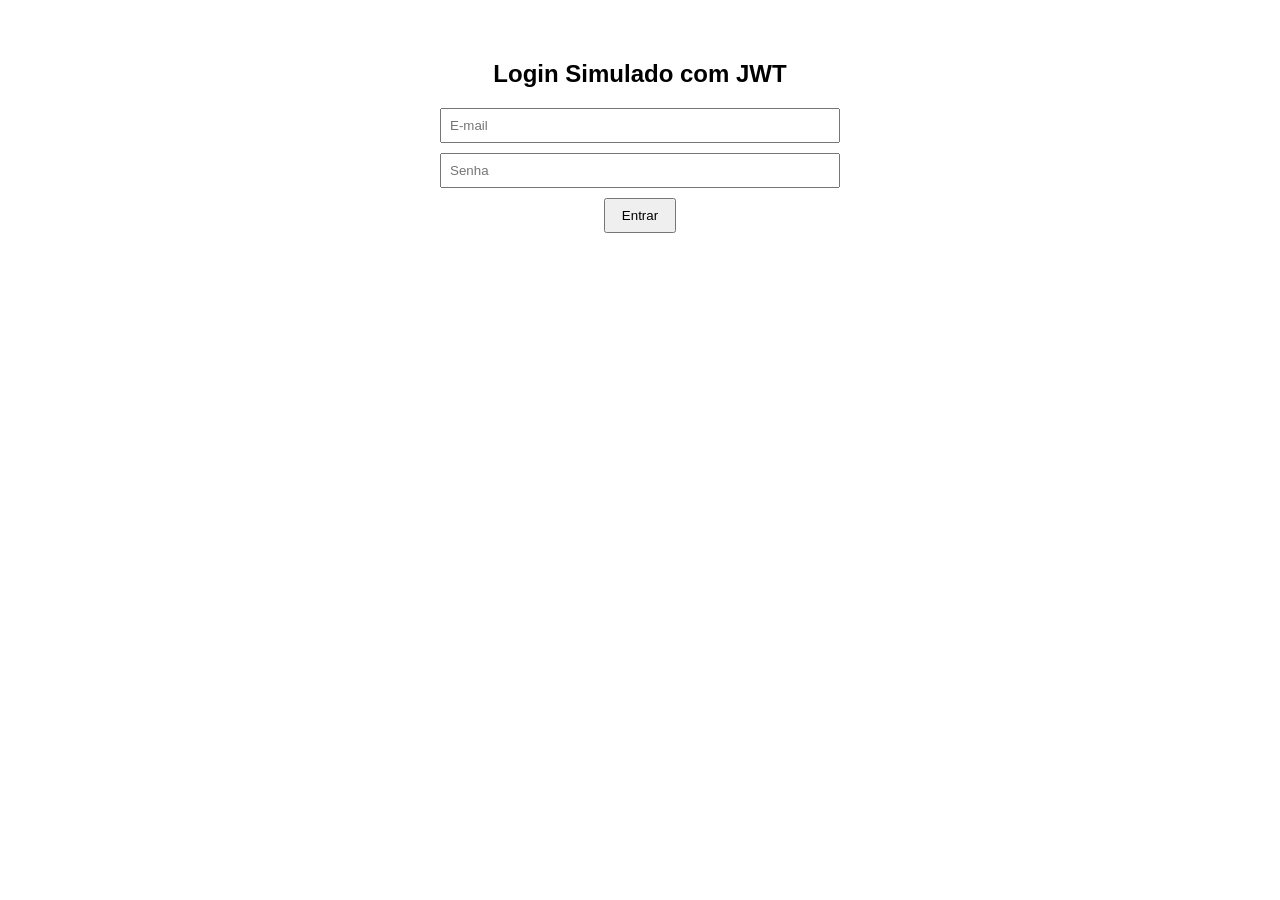
<file: index.html>
<!DOCTYPE html>
<html lang="pt-BR">
<head>
  <meta charset="UTF-8">
  <title>Login Simulado com JWT</title>
  <link rel="stylesheet" href="style.css">
</head>
<body>
  <!-- Tela de login (Etapa 1) -->
  <h2>Login Simulado com JWT</h2>
  <input id="email" placeholder="E-mail">
  <input id="senha" type="password" placeholder="Senha">
  <button id="loginBtn">Entrar</button>
  <p id="mensagem"></p>

  <script>
    // Token fixo fornecido no laboratório (secret: my-secret-key)
    const tokenFake =
      "eyJhbGciOiJIUzI1NiIsInR5cCI6IkpXVCJ9.eyJpZCI6MTIzLCJuYW1lIjoiRW5nLiBDb21wdXRhXHUwMGU3XHUwMGUzbyIsInJvbGUiOiJKV1QiLCJpYXQiOjE3NTk5ODEzMTcsImV4cCI6MTc1OTk4NDkxN30.b1KfcSFInRwYnvRA0Ae5jYuL59KZmCsufPgISNGq0X0";

    loginBtn.addEventListener("click", () => {
      // 1. Lê os campos (nomes diferentes dos ids para não haver conflito)
      const emailValor = email.value;
      const senhaValor = senha.value;

      // 1. Verifica se os campos foram preenchidos
      if (emailValor && senhaValor) {
        // 2. Armazena o token fixo no localStorage
        localStorage.setItem("token", tokenFake);
        // 3. Redireciona para a área restrita
        window.location.href = "area.html";
      } else {
        mensagem.textContent = "Preencha e-mail e senha.";
      }
    });
  </script>
</body>
</html>
</file>
<file: style.css>
/* Estilos básicos */
body {
  font-family: Arial, sans-serif;
  max-width: 400px;
  margin: 60px auto;
  text-align: center;
}

input {
  display: block;
  width: 100%;
  padding: 8px;
  margin: 10px 0;
  box-sizing: border-box;
}

button {
  padding: 8px 16px;
  cursor: pointer;
}
</file>
